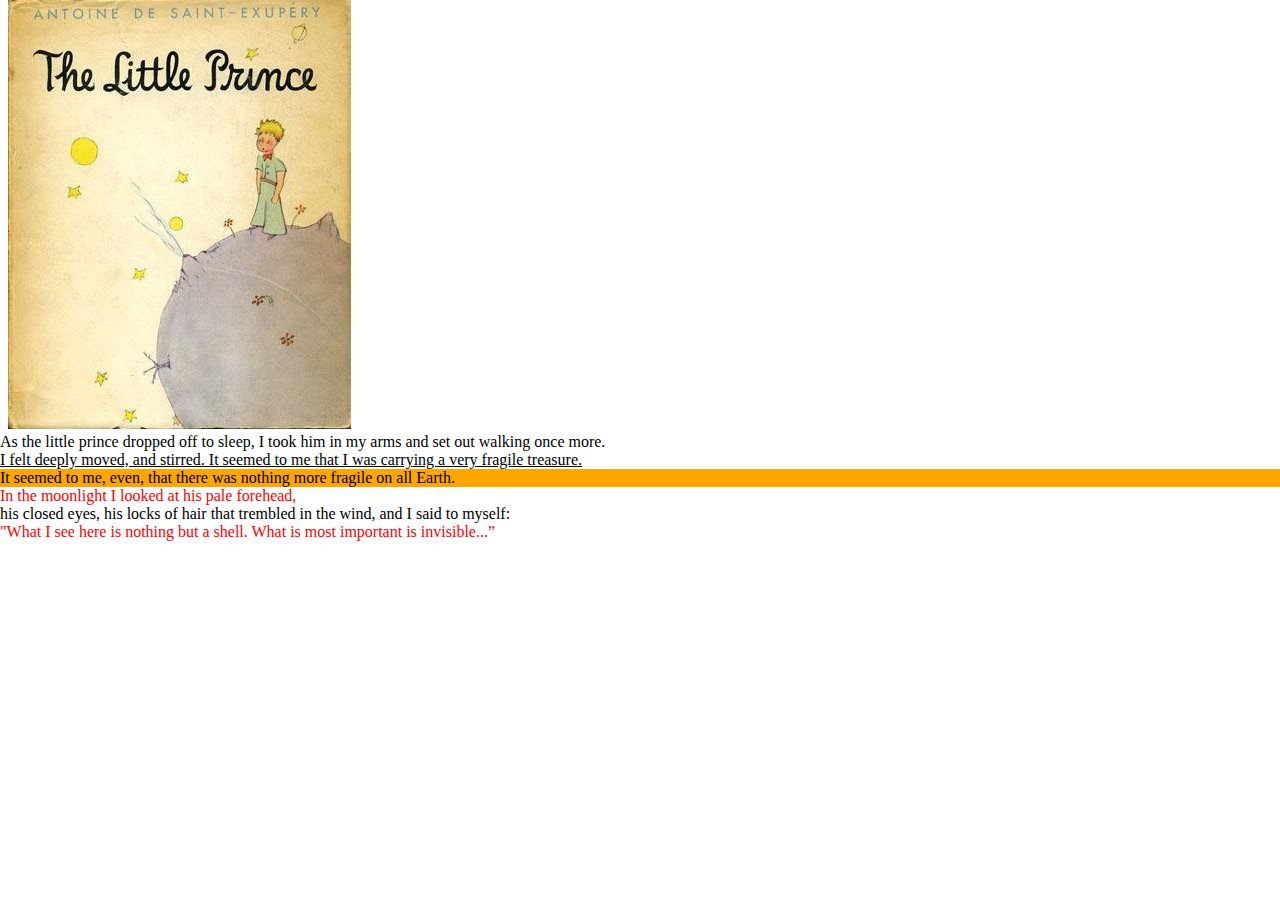
<file: little_prince.html>
<!DOCTYPE html>
<html lang="en">
<head>
    <meta charset="UTF-8">
    <title>Title</title>
    <link rel="stylesheet" href="styles.css">
</head>
<body>
<img src="./image/little_prince.jpg" alt="LB Ali">
<div class="myDiv">
As the little prince dropped off to sleep, I took him in my arms and set out walking once more.
</div>
<div class="myDiv2">
I felt deeply moved, and stirred. It seemed to me that I was carrying a very fragile treasure.
</div>
<div class="myDiv3">
It seemed to me, even, that there was nothing more fragile on all Earth.
</div>
<div class="myDiv4">
In the moonlight I looked at his pale forehead,
</div>
<div class="myDiv5">
his closed eyes, his locks of hair that trembled in the wind, and I said to myself:
</div>
<div class="myDiv6">
"What I see here is nothing but a shell. What is most important is invisible...”
</div>
</p>
</body>
</html>
</file>
<file: styles.css>
body{
	display: inline;
}

.myDiv2 {
  text-decoration: underline;
}

.myDiv3{
    background: orange;
}

.myDiv4{
    color: red;
}

.myDiv6{
    color: red;
}
</file>
